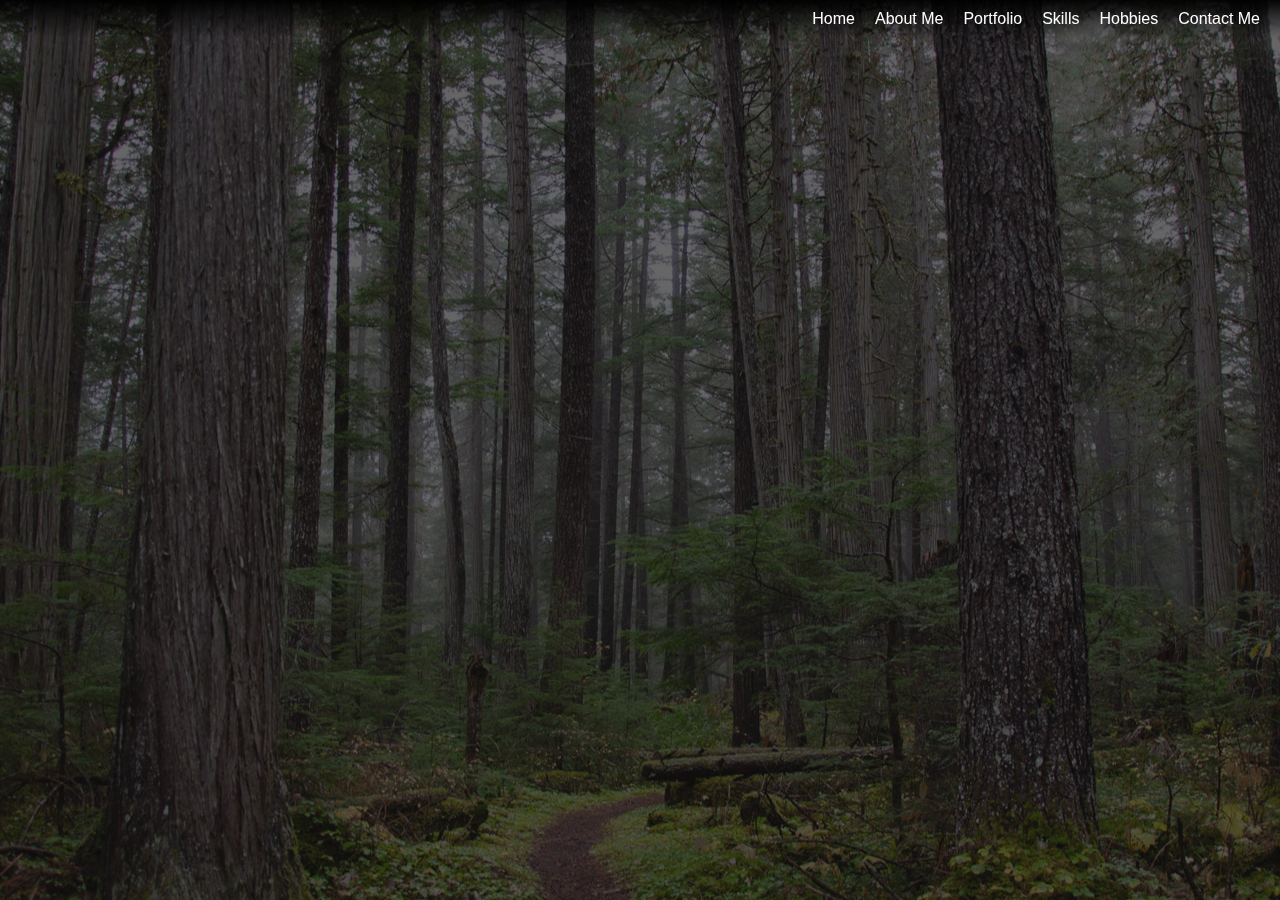
<file: pages/about_me.html>
<!DOCTYPE html>
<html lang="en">

<head>
    <meta charset="UTF-8">
    <meta http-equiv="X-UA-Compatible" content="IE=edge">
    <meta name="viewport" content="width=device-width, initial-scale=1.0">
    <title>About Me</title>
    <link rel="icon" type="image/x-icon" href="/pictures/favicon.png">

    <link rel="stylesheet" href="../styles.css">

    <!--JavaScript document-->
    <script src="../scripts.js"></script>

</head>

<body>

    <div class="cover-container">
        <img id="coverpic" src="/pictures/home/background.jpg" alt="Cover Picture">
    </div>

    <header>
        <nav id="navbar"></nav>
        <script>loadMenu();</script>
    </header>

    <main>
        
       

    </main>
</body>

</html>
</file>
<file: styles.css>
* {
    margin: 0;
    padding: 0;
    box-sizing: border-box;
}

/*--------Scrollbar styles-------*/

::-webkit-scrollbar {
    width: 5px;
    height: 5px;
}

/* Track */
::-webkit-scrollbar-track {
    box-shadow: inset 0 0 5px rgba(0, 0, 0, 0);
    border-radius: 10px;
}

/* Handle */
::-webkit-scrollbar-thumb {
    background: rgb(0, 195, 255);
    border-radius: 10px;
}

/* Handle on hover */
::-webkit-scrollbar-thumb:hover {
    background:  rgb(168, 168, 168);
}

body {
    font-family: Tahoma, sans-serif;
    background-color: rgb(39, 39, 39);
}

/*----------------------------header styles----------------------*/
header {
    background-image: linear-gradient(to bottom, rgba(0, 0, 0, 0.95), rgba(24, 24, 24, 0));
    position: absolute;
    z-index: 1;
    width: 100%;
}

/*------------------Navigation styles-----------------------*/
nav {
    display: flex;
    justify-content: flex-end;
    align-items: center;
    padding: 10px 20px;
}


.menu {
    display: flex;
    list-style-type: none;
}

.menu li {
    margin-left: 20px;
}

.menu a {
    color: white;
    text-decoration: none;
    transition: color 0.3s;
}

.menu a:hover {
    color: #ccc;
    border-bottom: 3px solid rgb(0, 195, 255);
}

.hamburger {
    display: none;
    flex-direction: column;
    justify-content: space-between;
    height: 20px;
    cursor: pointer;
}

.bar {
    background-color: white;
    width: 30px;
    height: 3px;
    transition: all 0.3s;
}


/*-----------------------Main section styles-----------------------*/

main {
    position: relative;
    top: 0;
    left: 0;
}

#profile-info {
    position: relative;
    width: 100%;
    height: 50vh;
}

.cover-container {
    position: fixed;
    width: 100%;
    height: 100vh;
    overflow: hidden;
    z-index: -1;
}

.cover-container img {
    position: absolute;
    top: 50%;
    left: 50%;
    transform: translate(-50%, -50%);
    width: auto;
    object-fit: cover;
}

.profile-container {
    position: absolute;
    display: flex;
    width: 50%;
    top: 50%;
    left: 50%;
    transform: translate(-50%, -50%);
    font-size: x-large;
    text-align: left;
    margin: 0 auto;
}

.profile-container>img {
    width: 30vh;
    height: auto;
    border: 3px solid white;
    border-radius: 50%;
    overflow: hidden;
}

.profile-content {
    margin-left: 2vh;
    color: white;
    display: flex;
    align-items: center;
}

.m-links {
    margin: 2vh 0;
}

.profile-container a img {
    width: 7vh;
    margin-right: 2vh;
}


/*---Info areas----*/

#info-areas {
    display: flex;
    flex-wrap: wrap;
}

.area {
    width: calc(50% - 2vw);
    height: 90vh;
    margin: 1vw;
    padding: 20px;
    box-sizing: border-box;
    background-color: rgba(39, 39, 39, 0.85);
    border-radius: 1vw;
    color: white;
}

.area h1 {
    display: inline-block;
    border-bottom: 0.5vh solid #00aeff;
}

.seeallButton {
    float: right;
    color: #00aeff;
    text-decoration: none;
}

.area-info {
    margin: 5vh 0;
}

/*---About area----*/

#about-intro {
    overflow-y: scroll;
}

#about-intro .area-info:nth-of-type(1) {
    display: none;
}


#about-intro img {
    display: block;
    width: 80%;
    margin: auto;

}


/*----Skills area----*/

#skills-intro{
    overflow-y: scroll;
}

.slider-item{
    width: calc(100%-40px);
    height: auto;
    background-color: rgba(59, 59, 59, 0.85);
    border-radius: 1vh;
    display: flex;
    flex-direction: column;
    align-items: center;
    text-align: center;
    margin: 1vh 0;
    padding: 2vh;
}

.slider-item img{
    width: 30%;
    margin-bottom: 1vh;
}

/*----Highlights----*/

#highlights {
    padding: 2vh;
}

.image-slider {
    display: flex;
    overflow-x: auto;
    scroll-snap-type: x mandatory;
    width: 100%;
    aspect-ratio: 4/3;
    overflow-y: hidden;
    -webkit-overflow-scrolling: touch;
    margin: 5vh 0 0 0;
}

.image-slider::-webkit-scrollbar {
    width: 0;
    height: 0;
}

.image-slider-item {
    flex: 0 0 100%;
    /* make the width of each slide equal to the viewport width */
    position: relative;
    /* make this relative to allow absolute positioning within */
}


.image-slider img {
    scroll-snap-align: start;
    width: 100%;
    height: auto;
    /* adjust height automatically based on width to maintain aspect ratio */
    object-fit: cover;
    object-position: top;
    transition: transform 0.3s;
}


.image-slider img.active {
    transform: scale(1);
    /* change scale to 1 or greater */
    opacity: 1;
    /* change opacity to 1 */
}

.image-slider-caption,
#image-fullscreen-caption {
    position: absolute;
    bottom: 0;
    /* move to the top of the image */
    left: 0;
    right: 0;
    background-color: rgba(0, 0, 0, 0.8);
    color: white;
    padding: 10px;
    box-sizing: border-box;
    /* include padding in element's total width/height */
}

#image-fullscreen-caption {
   display: none;
}

.image-slider-controls {
    display: flex;
    justify-content: space-between;
    align-items: center;
    background-color: black;
    color: white;
    padding: 2px;
    
}

.image-slider-controls button {
    background-color: #000;
    color: #fff;
    border: none;
    padding: 10px;
    margin: 0 2%;
    cursor: pointer;
}

.image-slider-fullscreen {
    padding: 0;
}

.image-slider-controls .image-slider-count {
    margin-left: auto;
    padding: 10px;
}

.image-slider-fullscreen img {
    width: 50%;
}


#image-fullscreen-view {
    position: fixed;
    top: 0;
    left: 0;
    width: 100%;
    height: 100%;
    background: rgba(0, 0, 0, 0.8);
    backdrop-filter: blur(10px);
    display: flex;
    align-items: center;
    justify-content: center;
}

#image-fullscreen-view.hidden {
    display: none;
}

#image-fullscreen-image {
    max-width: 90%;
    max-height: 90%;
}

#image-close-btn,
#image-prev-btn,
#image-next-btn {
    position: absolute;
    padding: 3%;
    color: white;
    background-color: rgba(0, 0, 0, 0);
    border: none;
    font-size: larger;
    text-shadow: 0px 0px 10px rgb(0, 0, 0);
    cursor: pointer;
}

#image-close-btn {
    top: 10px;
    right: 10px;

}

#image-prev-btn {
    left: 10px;
    bottom: 0;
}

#image-next-btn {
    right: 10px;
    bottom: 0;
}



#image-image-count {
    position: absolute;
    bottom: 10px;
    color: #fff;
    padding: 1%;
}


footer {
    padding: 3vh;
    z-index: -1;
    background-color: black;
    color: white;
    text-align: center;
}

/*----------------tablet styles-----------------*/

@media screen and (min-width: 768px) and (max-width: 1024px) {

    body {
        background-image: url('pictures/home/background-mob.jpg');
        background-position: center center;
        background-repeat: no-repeat;
        background-attachment: fixed;
        background-size: cover;
    }

    .menu-container {
        position: fixed;
        top: 0;
        right: -100%;
        width: 80%;
        height: 100%;
        background-color: rgba(24, 24, 24, 0.95);
        transition: all 0.3s;
    }

    .menu {
        flex-direction: column;
        height: 100%;
        justify-content: space-between;
        text-align: center;
    }

    .menu li {
        flex: 1;
        display: flex;
        justify-content: center;
        align-items: center;
        border-bottom: 3px solid rgba(0, 195, 255, 0.1);
    }

    .hamburger {
        display: flex;
    }

    .menu-container.open {
        right: 0;
    }

    .bar:nth-child(2) {
        opacity: 0;
    }

    .hamburger.open .bar:first-child {
        transform: translateY(9px) rotate(45deg);
    }

    .hamburger.open .bar:last-child {
        transform: translateY(-9px) rotate(-45deg);
    }

    .cover-container {
        display: none;
    }


    #profile-info {
        position: relative;
        top: 3px;
        left: 0;
        width: 100%;
        height: 70vh;
        padding: 0;
    }

    .profile-container {
        display: flex;
        flex-direction: column;
        justify-content: space-between;
        font-size: medium;
        width: 100%;
    }

    #profilepic {
        width: 40%;
        margin: auto;
    }

    .profile-content {
        display: flex;
        flex-direction: column;
        justify-content: center;
        align-items: center;
        width: 80%;
        margin: 2vh auto;
        text-align: center;
    }

    .area {
        width: 100%;
    }


}

/*----------------------Phone styles-----------------*/

@media screen and (max-width: 767px) {
    body {
        background-image: url('pictures/home/background-mob.jpg');
        background-position: center center;
        background-repeat: no-repeat;
        background-attachment: fixed;
        background-size: cover;
    }

    .menu-container {
        position: fixed;
        top: 0;
        right: -100%;
        width: 80%;
        height: 100%;
        background-color: rgba(24, 24, 24, 0.95);
        transition: all 0.3s;
    }

    .menu {
        flex-direction: column;
        height: 100%;
        justify-content: space-between;
        text-align: center;
    }

    .menu li {
        flex: 1;
        display: flex;
        justify-content: center;
        align-items: center;
        border-bottom: 3px solid rgba(0, 195, 255, 0.1);
    }

    .hamburger {
        display: flex;
    }

    .menu-container.open {
        right: 0;
    }

    .bar:nth-child(2) {
        opacity: 0;
    }

    .hamburger.open .bar:first-child {
        transform: translateY(9px) rotate(45deg);
    }

    .hamburger.open .bar:last-child {
        transform: translateY(-9px) rotate(-45deg);
    }

    .cover-container {
        display: none;
    }



    /*-----------------Profile Info Section-----------------------*/

    #profile-info {
        position: relative;
        top: 3px;
        left: 0;
        width: 100%;
        height: 70vh;
        padding: 0;
    }

    .profile-container {
        display: flex;
        flex-direction: column;
        justify-content: space-between;
        font-size: medium;
        width: 100%;
    }

    #profilepic {
        width: 40%;
        margin: auto;
    }

    .profile-content {
        display: flex;
        flex-direction: column;
        justify-content: center;
        align-items: center;
        width: 80%;
        margin: 2vh auto;
        text-align: center;
    }




    /*----------------Info Areas----------------*/


    #info-areas {
        display: block;
        position: relative;
        color: white;
        background-image: linear-gradient(to bottom, rgba(0, 0, 0, 0.95), rgb(39, 39, 39));
        padding: 0;
    }

    .area {
        margin: 0;
        padding: 3vh;
        width: 100%;
        height: auto;
        background-color: rgba(0, 0, 0, 0);
    }


    .fullwidth {
        width: 100%;
    }


    #about-intro .area-info:nth-of-type(1) {
        display: block;
    }

    #about-intro .area-info:nth-of-type(2) {
        display: none;
    }

    #about-intro img {
        width: 100%;
    }


    /*----------------Skills section----------------------*/

    #skills-intro {
        background-color: rgb(39, 39, 39);
        border-radius: 1vh;
    }

    .slider {
        display: flex;
        overflow-x: scroll;
        scroll-snap-type: x mandatory;
        scroll-behavior: smooth;
    }

    .slider-item {
        flex: none;
        width: 100%;
        height: 350px;
        scroll-snap-align: start;
        pointer-events: none;
        opacity: 0;
        /* transition animation */
        transition: transform 0.5s, opacity 0.7s;
        text-align: center;
        border: none;
    }


    .slider-item.active {
        opacity: 1;
    }

    .slider-indicator {
        display: flex;
        justify-content: center;
        margin-top: 1em;
    }

    .slider-indicator>div {
        width: 15px;
        height: 15px;
        border-radius: 50%;
        background: #ccc;
        margin: 0 5px;
        cursor: pointer;
    }

    .slider-item img{
        width: 60%;
    }

    .slider-pic {
        width: 60%;
        aspect-ratio: 4/3;
        object-fit: contain;
    }


    /*-------------------------Highlights section -----------------------*/

    



    footer {
        position: relative;
        padding: 3vh;
        z-index: -1;
        background-color: black;
        color: white;
        text-align: center;
    }

}
</file>
